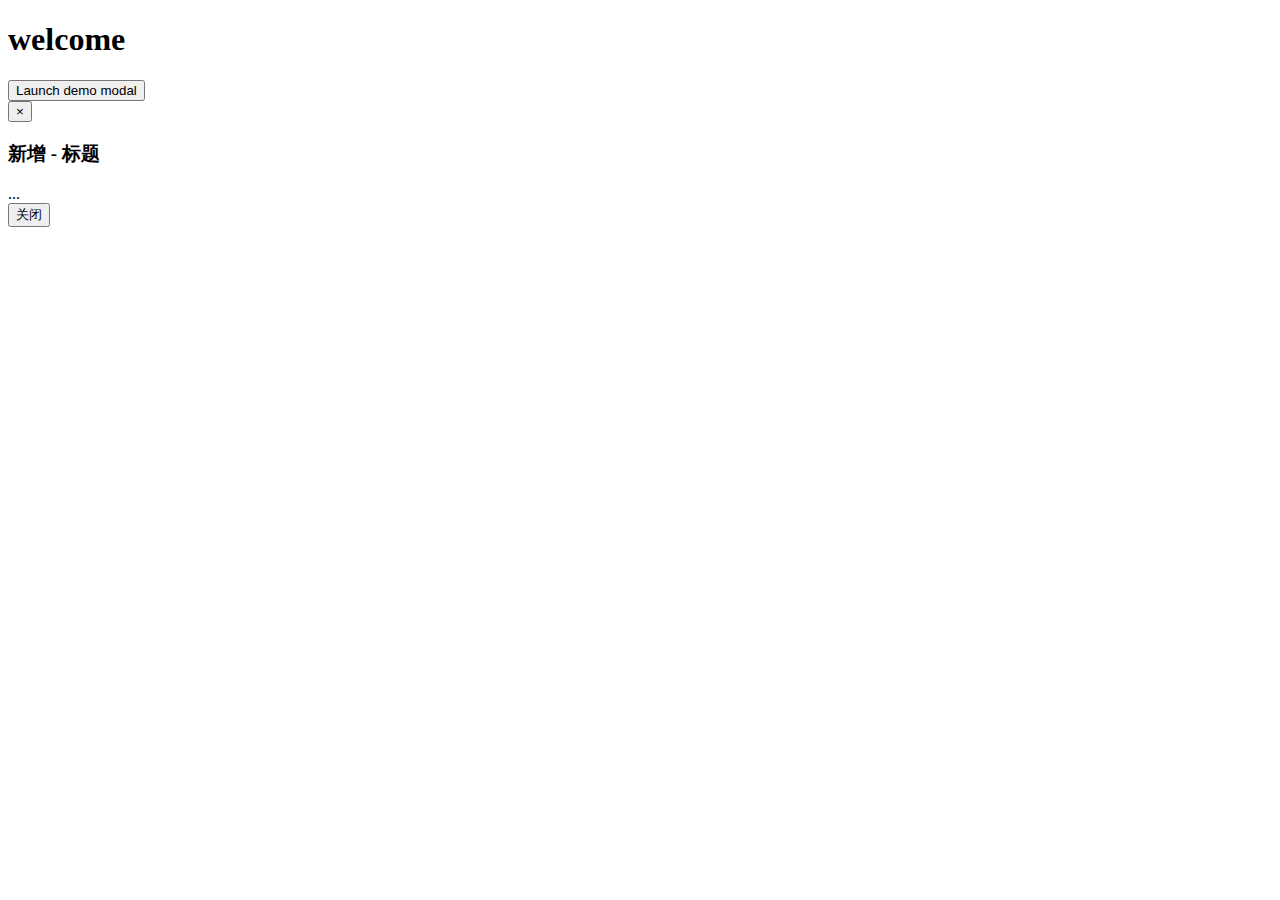
<file: welcome.html>
<!DOCTYPE html>
<html lang="zh">

<head>
    <meta charset="UTF-8">
    <title>MIS</title>
    <!--<link rel="stylesheet/less" type="text/css" href="index.less">
    <script src="http://lib.sinaapp.com/js/lesscss/1.3.3/less-1.3.3.min.js"></script>
    <link rel="stylesheet" href="index.css">-->
    <link rel="stylesheet" href="http://lib.sinaapp.com/js/bootstrap/latest/css/bootstrap.min.css">
    <script src="http://lib.sinaapp.com/js/jquery/1.9.1/jquery-1.9.1.min.js"></script>
    <script src="http://lib.sinaapp.com/js/bootstrap/latest/js/bootstrap.min.js"></script>
    <script src="http://lib.sinaapp.com/js/angular.js/angular-1.2.19/angular.min.js"></script>
</head>

<body>
    <h1>welcome</h1>

    <!-- Button trigger modal -->
    <button type="button" class="btn btn-primary" data-toggle="modal" data-backdrop="static" data-target="#myModal">Launch demo modal</button>

    <!-- Modal -->
    <div class="modal fade" id="myModal" tabindex="-1" role="dialog" aria-labelledby="myModalLabel">
        <div class="modal-dialog" role="document">
            <div class="modal-content">
                <div class="modal-header">
                    <button type="button" class="close" data-dismiss="modal" aria-label="Close"><span aria-hidden="true">&times;</span></button>
                    <h3 class="modal-title" id="myModalLabel">新增 - 标题</h3>
                </div>
                <div class="modal-body">
                    ...
                </div>
                <div class="modal-footer">
                    <button type="button" class="btn btn-default" data-dismiss="modal">关闭</button>
                    <!--<button type="button" class="btn btn-primary">Save changes</button>-->
                </div>
            </div>
        </div>
    </div>

</body>

</html>
</file>
<file: index.css>
* {
  margin: 0;
  padding: 0;
  border: 0px;
  transition: all 0.15s ease;
}
.dropdown-submenu {
  position: relative;
}
.dropdown-submenu > .dropdown-menu {
  top: 0;
  left: 100%;
  margin-top: -6px;
  margin-left: -1px;
}
.dropdown-submenu:hover > .dropdown-menu {
  display: block;
}
.dropdown-submenu > a:after {
  display: block;
  content: " ";
  float: right;
  width: 0;
  height: 0;
  border-color: transparent;
  border-style: solid;
  border-width: 5px 0 5px 5px;
  border-left-color: #ccc;
  margin-top: 5px;
  margin-right: -10px;
}
.dropdown-submenu:hover > a:after {
  border-left-color: #fff;
}
.dropdown-submenu.pull-left {
  float: none;
}
.dropdown-submenu.pull-left > .dropdown-menu {
  left: -100%;
  margin-left: 10px;
}
.tab-header {
  position: absolute;
  bottom: 0px;
  left: 0px;
  right: 0px;
  background-color: #f8f8f8;
  border: 1px solid #e1e1e8;
}
.tab-content {
  position: absolute;
  top: 51px;
  bottom: 42px;
  left: 0;
  right: 0;
}
.close {
  margin-left: 10px;
  margin-top: -2px;
  margin-right: -10px;
}
.fill {
  width: 100%;
  height: 100%;
}
</file>
